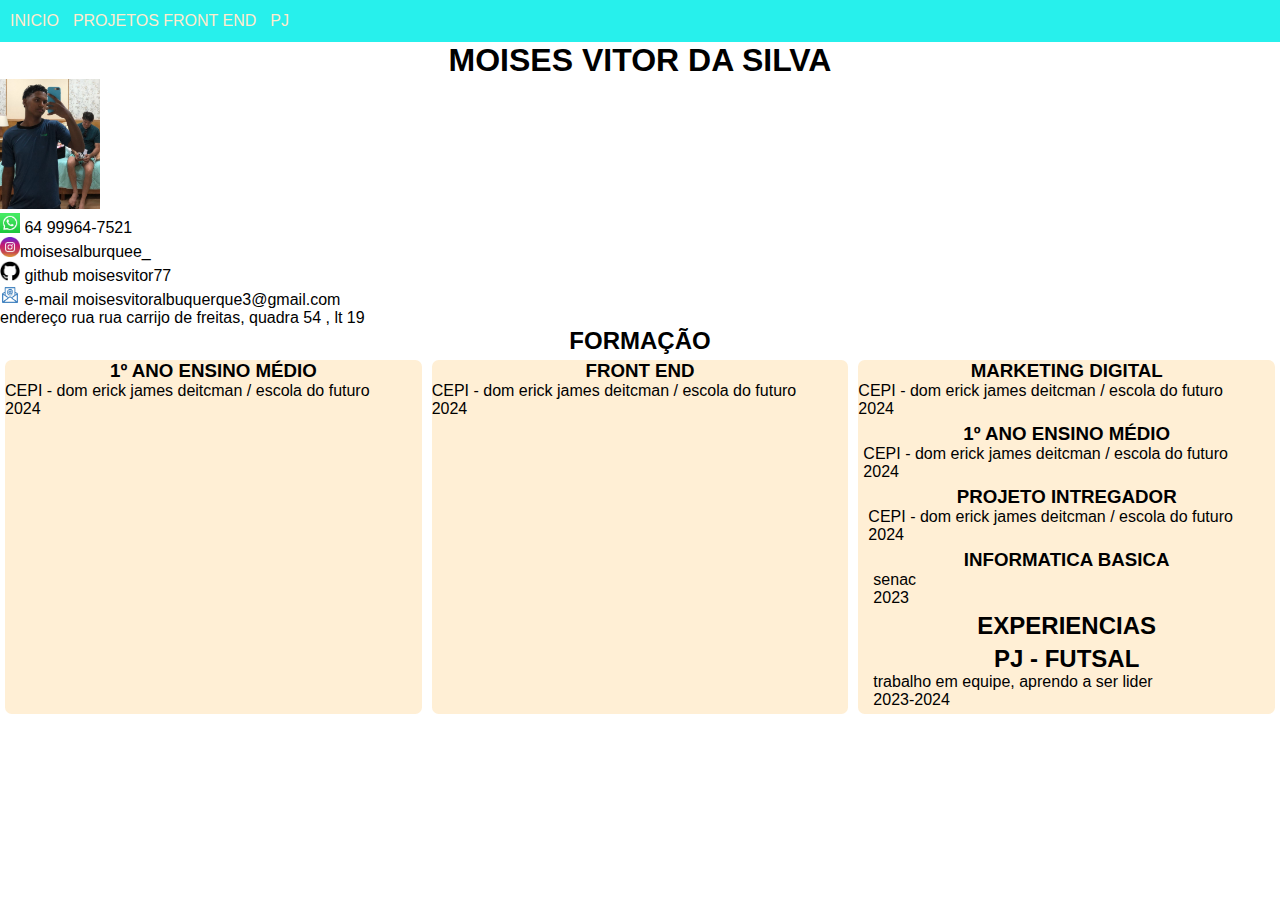
<file: index.html>
<!DOCTYPE html>
<html lang="pt-br">
<head>
    <meta charset="UTF-8">
    <meta name="viewport" content="width=device-width, initial-scale=1.0">
    <title>Moises vitor da silva</title>
    <link rel="shortcut icon" href="FAVICON.jpg" type="imagens">
    <link rel="stylesheet" href="menu.css">
    <link rel="stylesheet" href="card.css">
    <link rel="stylesheet" href="texto.css">
</head>
<body>
    <div id="conteudo">
        <div id="nav">
            <nav>
                <a href="index.html"><div class="menu">inicio</div></a>
                <a href="projetos.html"><div class="menu">projetos front end</div></a>
                <a href="pj.html"><div class="menu">pj</div></a>
            </nav>
        </div>
        <div id="pessoal">
            <div id="foto"></div>
            <div id="dados">
                <h1>moises vitor da silva </h1>
                <img src="EU.jpeg" width="100px" alt="">
                <p id="contato">
                    <a href="" id="whatsapp"><img src="/whtas.jpg" alt="" width="20px"> 64 99964-7521 <br></a>
                    <a href="https://www.Instagram.com/moisesalburquee_"target="_blank"id="instragm"><img src="/instagram.jpg" alt="" width="20px">moisesalburquee_ <br></a>
                    <a href="https://www.github.com/moisesvitor77" target="_blank" id="github">
                        <img src="/github.png" alt="" width="20px">
                    </a>
                    github moisesvitor77 <br>
                    <a href="malito:moisesvitoralbuquerque3@gmail.com" target="_blank"id="mail" width="20px">
                        <img src="/email.png" alt="" width="20px">
                        e-mail moisesvitoralbuquerque3@gmail.com 
                    </a><br>
                    
                    endereço rua rua carrijo de freitas, quadra 54 , lt 19 <br>
                </p>
            </div>
        </div>
        <div id="formacao" class="flexivel">
            <h2>formação</h2>
            <div class="card">
                <h3>1º ano ensino médio</h3>
                <p>CEPI - dom erick james deitcman / escola do futuro <br>
                    2024
                </p>
            </div>
        <div  class="card">
            <h3>front end</h3>
            <p>CEPI - dom erick james deitcman / escola do futuro <br>
                2024
            </p>
        </div>
            <div class="card">
                <h3>marketing digital</h3>
                <p>CEPI - dom erick james deitcman / escola do futuro <br>
                    2024
                </p>
            <div class="card">
                <h3>1º ano ensino médio</h3>
                <p>CEPI - dom erick james deitcman / escola do futuro <br>
                    2024
                </p>
                <div  class="card">
                    <h3>projeto intregador</h3>
                    <p>CEPI - dom erick james deitcman / escola do futuro <br>
                        2024
                    </p>
                    <div class="card">
                        <h3>informatica basica</h3>
                        <p> senac <br>
                            2023
                        </p>
              </div>
              <div id="experiencias">
                <h2>experiencias</h2>
                <div class="card">
                    <h2>PJ - futsal</h2>
                    <p> trabalho em equipe, aprendo a ser lider <br>
                    2023-2024</p>
                </div>
              </div>
            </div>
</body>
</html>
</file>
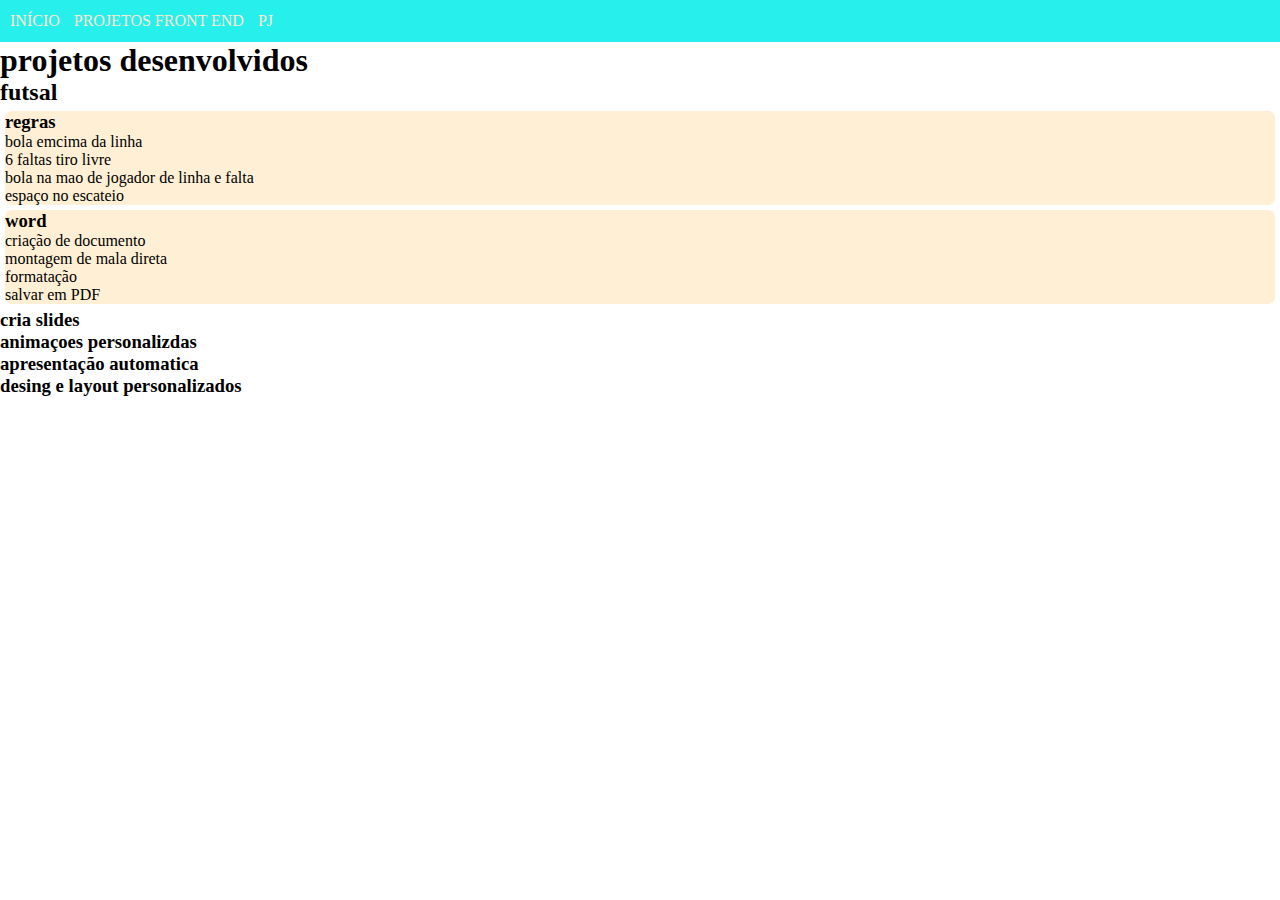
<file: projetos.html>
<!DOCTYPE html>
<html lang="pt-br">
<head>
    <meta charset="UTF-8">
    <meta name="viewport" content="width=device-width, initial-scale=1.0">
    <title>projetos - moisés </title>
    <link rel="shortcut icon" href="FAVICON.jpg" type="imagens">
    <link rel="stylesheet" href="menu.css">
    <link rel="stylesheet" href="card.css">
</head>
<body>
    <div id="conteudo">
        <div id="conteudo">
            <div id="nav">
                <nav>
                    <a href="index.html"><div class="menu">Início</div></a>
                    <a href="projetos.html"><div class="menu">Projetos Front End</div></a>
                    <a href="pj.html"><div class="menu">PJ</div></a>
                </nav>
            </div>
            <h1>projetos desenvolvidos</h1>
            <div id="front">
                <h2>futsal</h2>
                <div class="card">
                    <h3>regras</h3>
                    <ul>
                        <li>bola emcima da linha</li>
                        <li>6 faltas tiro livre</li>
                        <li>bola na mao de jogador de linha e falta</li>
                        <li>espaço no escateio</li>
                    </ul>
                </div>
                <div class="card">
                    <h3>word</h3>
                    <ul>
                        <li>criação de documento</li>
                        <li>montagem de mala direta</li>
                        <li>formatação</li>
                        <li>salvar em PDF</li>
                    </ul>
                </div>
                <div>
                    <h3>
                    <ul>
                        <li>cria slides</li>
                        <li>animaçoes personalizdas</li>
                        <li>apresentação automatica</li>
                        <li>desing e layout personalizados</li>
                    </ul>
                </div>
            </div>
    </div>
</body>
</html>
</file>
<file: menu.css>
*{
    margin: 0;
    padding:0;
}
 #nav{
    background-color:rgb(39, 240, 236);
    width:100%;
    display: flex;
    flex-wrap: wrap;
    padding: 12px 0px 12px 5px;
 }
 .menu{
    display: inline;
    margin:5px;
    text-transform: uppercase;
    color:blanchedalmond;
    transition:1s ;
 }
 .menu:hover{
    color:saddlebrown;
    background-color: aliceblue;
    border-radius: 5pt;
    transition:1s ;
 }
 a{
    text-decoration: none;
 }
</file>
<file: card.css>
.flexivel{
    display: flex;
    flex-wrap: wrap;
}
.card{
    flex: 1 1 201px;
    background-color: papayawhip;
    border-radius: 5pt;
    margin: 5px;
    margin: 5px;
    transition: 1s;
}
.card:hover{
    flex: 1 1 300px;
    background-color: rgb(56, 179, 220);
    transition: 1s;
    color: rgb(252, 252, 252);
}
</file>
<file: texto.css>
h1, h2, h3, p, a{
    color:black;
    font-family: 'Franklin Gothic Medium', 'Arial Narrow', Arial, sans-serif;
}
h1, h2, h3{
    width: 100%;
    text-align: center;
    text-transform: uppercase;
}
#whatsapp:hover{
    background-image: linear-gradient(TO RIGHT, GREEN, LIME);
    border-radius: 20PT;
    padding: 10PX;
    transition: 1S;
    transition: 1S;
}
#whatsapp{
    transition: 1s;
}
#instagram.houver{
    background-image: linear-gradient(to RIGHT, purple, orange);
    border-radius: 20pt;
    padding: 10px;
    transition: 1s;
}
#instagram{transition: 1s;}
#github:hover{
    background-color: dimgrey;
    color: white;
    border-radius: 20pt;
    padding: 10px;
    transition: 1s;
}
#mail:hover{
    background-image: linear-gradient(45deg, cyan, blue);
    border-radius: 20pt;
    padding: 10px;
    transition: 1s;
    
}
</file>
